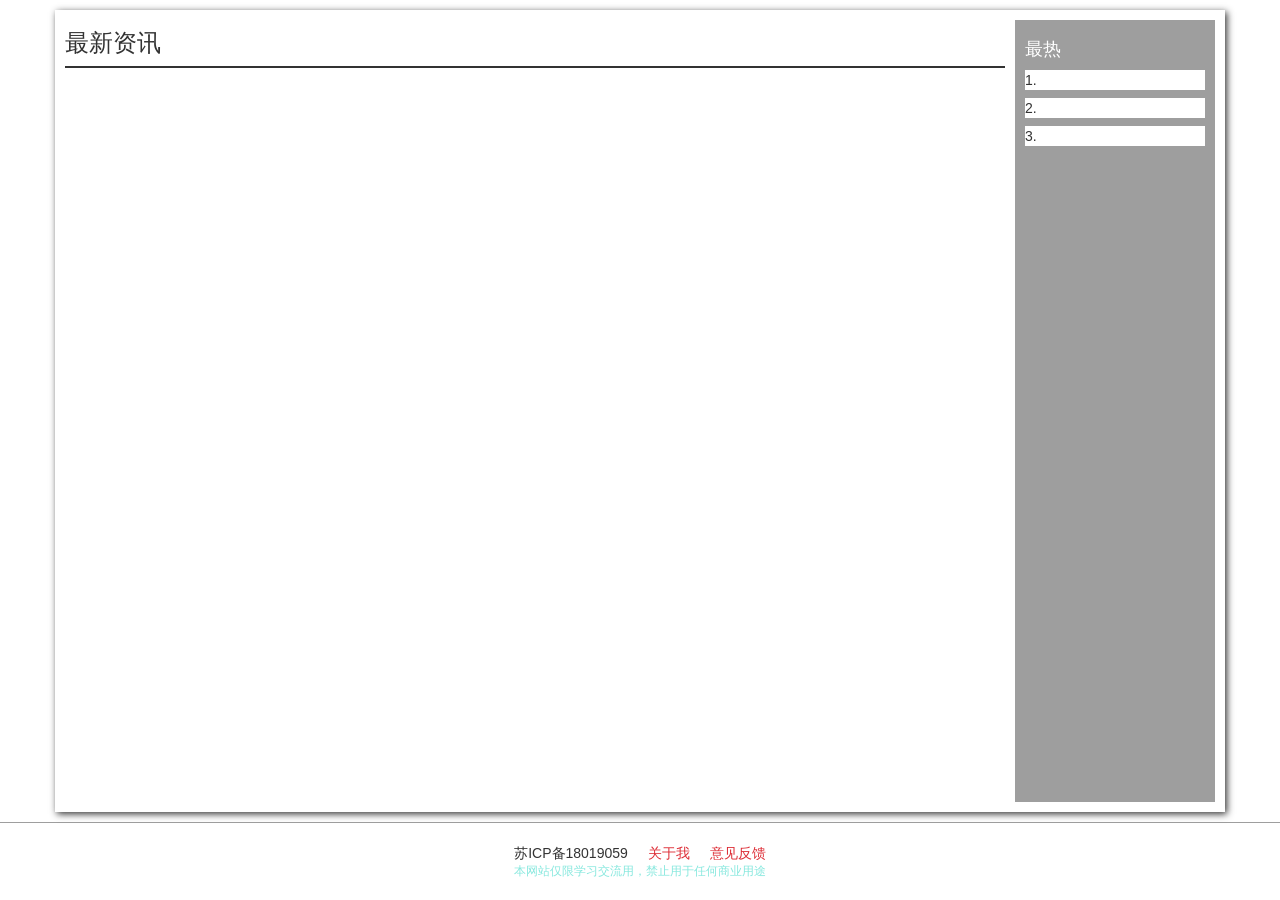
<file: index.html>
<!DOCTYPE html>
<html lang="en">
<head>
    <meta charset="UTF-8">
    <meta http-equiv="X-UA-Compatible" content="IE=edge,chrome=1"/>
    <meta name="description" content="第二世界-梦中的幻想世界，我为世界而生"/>
    <meta name="keywords" content="第二世界,梦中幻想,梦中世界"/>
    <meta name="author" content="zcj"/>
    <meta name="apple-mobile-web-app-capable" content="no"/>
    <meta name="viewport" content="width=device-width,initial-scale=1,maximum-scale=1,minimum-scale=1,user-scalable=no"/>
    <title>第二世界-梦中幻想</title>
    <link rel="shortcut icon" href="static/favicon.ico" />
    <link rel="stylesheet" href="static/bootstrap/css/bootstrap.min.css" />
<link href="/css/styles.63eb3d47c1b0d786651444890433c342.css" rel="stylesheet"></head>
<body>
<div id="root"></div>
<script type="text/javascript" src="/js/vendor.d94ebb12326b03728328.js"></script><script type="text/javascript" src="/js/app.e75f65615c70e1833a7f.js"></script></body>
</html>
</file>
<file: css/styles.63eb3d47c1b0d786651444890433c342.css>
@keyframes a{0%{transform:rotate(-1turn)}to{transform:rotate(0deg)}}@keyframes b{0%{transform:rotate(0)}75%{transform:rotate(1turn)}to{transform:rotate(1turn)}}#root,body,html{height:100%;width:100%}#root{position:relative}#root:after{content:" ";position:absolute;height:100%;width:100%;left:0;top:0;z-index:-1}ul{list-style:none;margin:0;padding-left:0}button{outline:none!important}a{color:#dd2c35}::-webkit-scrollbar{width:3px;height:3px}::-webkit-scrollbar-button{width:0;height:0;background:transparent}::-webkit-scrollbar-track-piece{background:transparent}::-webkit-scrollbar-thumb{background:#87e8de}#root>.container{padding-left:0;padding-right:0}.modal-footer{padding:0;border-top:0;display:-ms-flexbox;display:flex}.modal-footer .btn+.btn{margin-left:0;border-left:0}.modal-footer>.btn{-ms-flex:1;flex:1;border-radius:0}.modal-footer>.btn:only-child{border-bottom-left-radius:3px;border-bottom-right-radius:3px}.modal-footer>.btn:first-child{border-bottom-left-radius:3px}.modal-footer>.btn:last-child{background-color:#795548;border-color:#795548;color:#fff;border-bottom-right-radius:3px}.modal-content{border-radius:3px}.modal-body,.modal-header{padding:10px;padding-bottom:15px;text-align:center}.modal-body h5,.modal-header h5{margin-top:5px;margin-bottom:15px}.cm-btn-confirm{background-color:#795548;border-color:#795548;color:#fff}.cm-text-center{text-align:center}.cm-center{margin:0 auto}.cm-text-indent{text-indent:20px}.cm-hide{display:none}.cm-overflow{overflow-y:scroll;overflow-x:hidden}.cm-clear:after,.cm-clear:before{content:" ";display:block;clear:both}.cm-xs{font-size:12px}.cm-sm{font-size:14px}.cm-md{font-size:16px}.cm-lg{font-size:18px}#root{overflow:hidden!important}.cm-main{height:100%;display:-ms-flexbox;display:flex;-ms-flex-direction:column;flex-direction:column;padding:0;overflow:hidden}.cm-content{-ms-flex:1;flex:1;padding:1rem;-webkit-overflow-scrolling:touch!important}@media screen and (max-width:768px){.cm-content{width:100%}::-webkit-scrollbar-thumb{background:#ccc}.cm-bread-crumb{-ms-flex-direction:row!important;flex-direction:row!important}}.cm-blue{color:#00bcd4}.cm-bg-blue{background-color:#00bcd4}.cm-red{color:#e91e63}.cm-bg-red{background-color:#e91e63}.cm-grey{color:#9e9e9e}.cm-bg-grey{background-color:#9e9e9e}.cm-white{color:#fff}.cm-bg-white{background-color:#fff}.cm-green{color:green}.cm-bg-green{background-color:green}.cm-purple{color:purple}.cm-bg-purple{background-color:purple}.cm-black{color:#505050}.cm-bg-black{background-color:#505050}.cj-character-detail table{margin-bottom:2rem}.cj-character-detail .cm-content{overflow-y:scroll;overflow-x:hidden}.cj-character-detail .cj-top{display:-ms-flexbox;display:flex}.cj-character-detail .cj-portrait-td{width:30%}.cj-character-detail .cj-figure>span{display:inline-block;padding-left:8px;width:33.33333%;border-right:1px solid #fff}.cj-character-detail .cj-figure>span:first-child{padding:0}.cj-character-detail .cj-figure>span:last-child{border:0}.cj-character-detail .cj-layout-space{display:-ms-flexbox;display:flex;-ms-flex-pack:distribute;justify-content:space-around;border-width:0 0 1px;border-style:solid}.cj-character-detail .cj-no-bd{border-bottom:0}.cj-character-detail .cj-properties{border:1px solid}.cj-character-detail .cj-properties .cj-title{padding:8px;text-align:center;border-bottom:1px solid}.cj-character-detail .cj-properties .cj-body{padding:3px;text-indent:20px}.cj-character-detail .cj-properties+.cj-properties{border-top:8px solid}.cj-character-list .cm-content{position:relative;display:-ms-flexbox;display:flex;-ms-flex-direction:column;flex-direction:column;overflow:hidden}.cj-character-list .cj-article-list{color:#505050;background-color:#fff;width:100%;height:100%;margin-bottom:0}.cj-character-list .cj-article-list .cj-desc{display:-webkit-box;-webkit-line-clamp:3;font-size:12px;overflow:hidden}.cj-character-list .cj-article-list li{width:100%;padding:10px 0;border-bottom:1px solid #9e9e9e}.cj-character-list .cj-article-list li:last-child{border-bottom:0}.cj-fate.cm-content{display:-ms-flexbox;display:flex;-ms-flex-align:center;align-items:center}.cj-fate .cj-window{position:relative;display:-ms-flexbox;display:flex;width:100%;height:90px;border-radius:3px;border:1px solid #fff;-ms-flex-item-align:start;align-self:flex-start}.cj-fate .cj-window .cj-avatar-cont{display:-ms-flexbox;display:flex;-ms-flex-direction:column;flex-direction:column}.cj-fate .cj-window .cj-avatar-cont img{-ms-flex:1;flex:1;width:70px}.cj-fate .cj-window .cj-avatar-cont img[src=""]{opacity:0}.cj-fate .cj-window .cj-avatar-cont .cj-name{display:-ms-flexbox;display:flex;-ms-flex-direction:column;flex-direction:column;-ms-flex-pack:center;justify-content:center;-ms-flex-align:center;align-items:center;height:25px}@keyframes c{0%{background-color:initial}50%{background-color:#fff}to{background-color:initial}}.cj-fate .cj-window .cj-text{-ms-flex:1;flex:1;border-left:1px solid #fff;padding:5px;text-indent:20px;margin:-1px;border-radius:3px}.cj-fate .cj-window .cj-text span{transition:opacity .3s;opacity:1}.cj-fate .cj-window .cj-fade span{opacity:0}.cj-fate .cj-window .cj-click-circle{display:-ms-flexbox;display:flex;position:absolute;bottom:5px;right:5px;-ms-flex-pack:center;justify-content:center;-ms-flex-align:center;align-items:center;width:20px;height:20px;border-radius:50%;overflow:hidden;border:1px solid #fff;animation:c 1s infinite}.cj-fate .cj-window .cj-click-circle .cj-inner-circle{width:12px;height:12px;border-radius:50%;overflow:hidden;background-color:#fff}.cj-home .cj-header{border-bottom:2px solid}.cj-home .cj-header .cj-center-top{margin-top:10px}.cj-home .cm-content{position:relative;display:-ms-flexbox;display:flex;overflow:hidden}.cj-home .cj-center{display:-ms-flexbox;display:flex;width:100%;-ms-flex-direction:column;flex-direction:column;-ms-flex:1;flex:1}.cj-home .cj-article-list{-ms-flex:1;flex:1;color:#505050;width:100%;overflow-y:scroll;overflow-x:hidden}@media screen and (min-width:768px){.cj-home .cj-center,.cj-home .cj-hot-cont{padding-right:10px}.cj-home .cm-content{margin:1rem auto;box-shadow:2px 2px 7px}.cj-home .cj-article-list{padding:0 10px}.cj-home .cj-hot-cont{width:200px;padding:10px}.cj-home .cj-hot-cont .cj-hot-list>li{background-color:#fff;margin-bottom:8px}}@media screen and (max-width:768px){.cj-home .cj-hot-cont{display:none}}.cj-login .cj-header{border-bottom:1px solid #9e9e9e;padding:0 10px;margin:0 10px}.cj-login .cm-content{display:-ms-flexbox;display:flex;-ms-flex-direction:column;flex-direction:column;margin-top:50px;max-width:350px}.cj-login .cj-logo{margin-bottom:2rem;display:-ms-flexbox;display:flex;-ms-flex-pack:center;justify-content:center;height:7rem;font-size:7rem}.cj-login .cj-logo .cj-icon{width:7rem;height:7rem}.cj-login .cj-btn,.cj-login .cj-btn-login{width:100%}.cj-login .cj-rotate{animation:b 4s infinite}.cj-login .cj-footer{padding:10px;text-align:center}.cj-editor{display:block}.cj-editor .cj-title{margin-bottom:10px}.cj-editor .w-e-toolbar{-ms-flex-pack:distribute;justify-content:space-around;-ms-flex-wrap:wrap;flex-wrap:wrap}.cj-editor .cm-content{background-color:#fff}.cj-editor .cj-save{width:100px;margin-top:10px}.cj-manage-index .cm-content{display:-ms-flexbox;display:flex;-ms-flex-direction:column;flex-direction:column}.cj-manage-index .cj-search-cont{margin-bottom:5px}.cj-manage-index .cj-menu-main{width:100%;display:-ms-flexbox;display:flex}.cj-manage-index .cj-menu-main button{-ms-flex:1;flex:1}.cj-manage-index .cj-header-cont{-ms-flex-item-align:end;align-self:flex-end}.cj-manage-index .cj-tabs{-ms-flex:1;flex:1;display:-ms-flexbox;display:flex;-ms-flex-direction:column;flex-direction:column;width:100%;position:relative;overflow:hidden}.cj-manage-index .cj-tabs>ul{background-color:#fff}.cj-manage-index .cj-tabs>ul>li{margin-bottom:0}.cj-manage-index .cj-tabs>ul>li>a{border-radius:0;border:none!important}.cj-manage-index .cj-tabs .cj-list-cont{width:100%;margin:10px auto}.cj-manage-index .cj-tabs .cj-list-cont .cj-list-item{padding:10px}.cj-manage-index .cj-tabs .cj-list-cont .cj-list-item .cj-list-menu>button{color:#9e9e9e}.cj-manage-index .cj-tabs .cj-list-cont .cj-list-item .cj-list-header{display:-ms-flexbox;display:flex}.cj-manage-index .cj-tabs .cj-list-cont .cj-list-item .cj-list-icon{width:35px;height:35px;border-radius:5px;overflow:hidden;margin:0 5px}.cj-manage-index .cj-tabs .cj-list-cont .cj-list-item .cj-list-text{min-height:20px;display:-webkit-box;-webkit-line-clamp:2;overflow:hidden}.cj-manage-index .cj-tabs .cj-list-cont .cj-list-item .cj-icon-cont{width:30px;height:30px;border-radius:50%;overflow:hidden}.cj-manage-index .cj-search-cont{width:200px;width:100%}.cm-footer{padding:20px 15px;border-top:1px solid #9e9e9e;background-color:#fff;transition:all 1s}@media screen and (max-width:768px){.cm-footer .cj-hide{display:none!important}.cm-footer .cm-overlay{display:-ms-flexbox;display:flex;-ms-flex-direction:column;flex-direction:column;position:absolute;top:0;left:0;width:100%;bottom:110px}.cm-footer .cm-overlay-black{height:50%;width:100%;background-color:rgba(0,0,0,.7)}.cm-footer .cm-overlay .cm-search-result{-ms-flex:1;flex:1;padding:10px;background-color:#fff;overflow-y:scroll}.cm-footer .cm-overlay .cm-search-result li{display:-ms-flexbox;display:flex;-ms-flex-direction:column;flex-direction:column;height:50px;border:1px solid #9e9e9e;margin-bottom:3px;overflow:hidden}.cm-footer .cm-overlay .cm-search-result li .cm-search-title{display:-ms-flexbox;display:flex;margin:0;padding-left:5px;-ms-flex-pack:justify;justify-content:space-between;border-bottom:1px solid #9e9e9e}.cm-footer .cm-overlay .cm-search-result li .cm-search-title aside{display:-ms-flexbox;display:flex;-ms-flex-pack:center;justify-content:center;padding:3px;font-size:14px;color:#fff}.cm-footer .cm-overlay .cm-search-result li .cm-search-title aside .cm-search-icon{margin-left:5px}.cm-footer .cm-overlay .cm-search-result li .cm-search-content{-ms-flex:1;flex:1;padding-left:5px;line-height:1.9;white-space:nowrap;text-overflow:ellipsis;overflow:hidden}.cm-footer .cm-footer-left{display:-ms-flexbox;display:flex}.cm-footer .cm-footer-left li{padding:0 15px}.cm-footer .cm-search-cont{margin-bottom:15px}.cm-footer .cm-active{bottom:85px!important}.cm-footer .cm-footer-circle-menu{position:absolute;width:50px;height:50px;right:25px;bottom:35px;z-index:3;border-radius:50%;background-color:#fff;border-bottom:1px solid #9e9e9e}.cm-footer .cm-footer-circle-menu,.cm-footer .cm-footer-circle-menu .cm-footer-child-circle{display:-ms-flexbox;display:flex;-ms-flex-pack:center;justify-content:center;-ms-flex-align:center;align-items:center;overflow:hidden}.cm-footer .cm-footer-circle-menu .cm-footer-child-circle{width:44px;height:44px;border-radius:50%;border:1px solid #9e9e9e}.cm-footer .cm-footer-large{display:none}}@media screen and (min-width:768px){.cm-footer .cm-footer-large{-ms-flex-direction:column;flex-direction:column;-ms-flex-align:center;align-items:center}.cm-footer .cm-footer-large,.cm-footer .cm-footer-menu{display:-ms-flexbox;display:flex}.cm-footer .cm-footer-menu>li{padding:0 10px}.cm-footer .cm-info{color:#87e8de}.cm-footer .cm-footer-circle-menu,.cm-footer .cm-footer-left{display:none}}.cm-header{width:100%;padding:10px;-ms-flex-pack:end;justify-content:flex-end}.cm-header,.cm-header .cm-header-left{display:-ms-flexbox;display:flex;-ms-flex-align:center;align-items:center}.cm-header .cm-header-left{height:22px;padding:0 5px}.cm-header .cm-header-left-icon{top:0;margin-right:5px}.cm-header .cm-header-avatar{width:50px;height:50px;border-radius:50%;overflow:hidden}.cm-header .cm-header-right{display:-ms-flexbox;display:flex}.cm-header .cm-header-right li{padding:0 8px}.cm-header .form-control{height:auto;padding:0 12px}@media screen and (max-width:768px){.cm-header{color:#13c2c2;background-color:#fff;border-bottom:1px solid #13c2c2}.cm-header .cm-header-brand{display:none}.cm-header .cm-header-left{-ms-flex:1;flex:1}.cm-header .cm-header-overlay{position:fixed;top:0;left:0;width:100%;height:100%;background-color:rgba(0,0,0,.6);z-index:10000;transition:all 1s ease}.cm-header .cm-header-overlay .cm-header-menus-cont{float:right;width:200px;height:100%;background-color:#fff}.cm-header .cm-header-overlay .cm-header-avatar-cont{padding:10px;border-bottom:5px solid #9e9e9e}.cm-header .cm-header-overlay .cm-header-avatar{margin:0 auto;border:1px solid #9e9e9e}.cm-header .cm-header-overlay .cm-header-avatar-menu{display:-ms-flexbox;display:flex;-ms-flex-pack:center;justify-content:center;-ms-flex-align:center;align-items:center}.cm-header .cm-header-overlay .cm-header-avatar-menu>li{padding:0 10px}.cm-header .cm-header-overlay .cm-header-avatar-menu .btn{padding:3px 10px}.cm-header .cm-header-overlay .cm-header-menus li{display:-ms-flexbox;display:flex;-ms-flex-align:center;align-items:center;padding:10px;font-size:16px;color:#13c2c2;border-bottom:1px solid #9e9e9e}.cm-header .cm-header-overlay .cm-header-menus li .cm-header-menus-text{-ms-flex:1;flex:1;padding-left:5px;font-size:14px}}@media screen and (min-width:768px){.cm-header{color:#fff;background-color:#13c2c2}.cm-header .cm-header-brand{display:-ms-flexbox;display:flex;-ms-flex:1;flex:1}.cm-header .cm-header-brand h4{cursor:pointer}.cm-header .cm-header-search{display:-ms-flexbox;display:flex}.cm-header .cm-header-right{padding-right:10px}.cm-header .cm-header-right li{padding:0}.cm-header .cm-header-avatar-cont{margin:0 10px;padding:0 10px;cursor:pointer}.cm-header .cm-header-menus{border:2px solid #9e9e9e;border-top-width:0;border-bottom-width:0;padding-left:10px}.cm-header .cm-header-menus>li{padding:0 5px;cursor:pointer}.cm-header .cm-header-avatar{border:1px solid #fff}.cm-header .cm-header-overlay{display:-ms-flexbox;display:flex;font-size:15px}.cm-header .cm-header-menus-cont{-ms-flex-direction:row-reverse;flex-direction:row-reverse}.cm-header .cm-header-menus-text{padding:10px}.cm-header .cm-header-menus,.cm-header .cm-header-menus-cont,.cm-header .cm-header-menus>li{display:-ms-flexbox;display:flex;-ms-flex-pack:center;justify-content:center;-ms-flex-align:center;align-items:center}.cm-header .cm-header-avatar-menu,.cm-header .cm-header-left-icon,.cm-header .cm-header-menu-icon,.cm-header .cm-header-menus-icon{display:none}}.cm-loader{position:fixed;top:0;left:0;width:100%;height:100%;z-index:20000}.cm-loader,.cm-loader .cm-loader-cont{display:-ms-flexbox;display:flex;-ms-flex-pack:center;justify-content:center;-ms-flex-align:center;align-items:center}.cm-loader .cm-loader-cont{-ms-flex-direction:column;flex-direction:column;width:100px;height:100px;border-radius:3px;background:hsla(0,0%,7%,.7)}.cm-loader .cm-loader-icon{animation:a 2s linear infinite;font-size:20px}.cm-loader .cm-loader-text{margin-bottom:0}.cj-hide{display:none!important}.cm-dialog{display:-ms-flexbox!important;display:flex!important;-ms-flex-pack:center;justify-content:center;-ms-flex-align:center;align-items:center}.cm-dialog .modal-dialog{width:80%;max-width:300px}.cj-nav-bar .cm-active{color:#00bcd4}.cj-nav-bar .cj-bread-crumb{margin-bottom:0;border-radius:0}.cj-nav-bar .cj-bread-crumb .cj-back-icon{position:relative;top:2px}.cj-list-item{display:-ms-flexbox;display:flex;-ms-flex-direction:row;flex-direction:row;width:100%;padding:10px 0;background-color:#fff;border-bottom:1px solid #9e9e9e}.cj-list-item .cj-list-img,.cj-list-item .cj-title-content{height:80px}.cj-list-item .cj-list-img{width:90px;position:relative}.cj-list-item .cj-cate{position:absolute;bottom:0;left:0;width:100%;height:25px;color:#13c2c2;text-align:center;text-decoration:underline;background-color:hsla(0,0%,100%,.7)}.cj-list-item .cj-title-content{-ms-flex:1;flex:1;padding:0 5px;overflow:hidden}.cj-list-item .cj-title-content .cj-list-title{font-style:italic;margin-top:3px;margin-bottom:5px;color:#dd2c35;overflow:hidden;white-space:nowrap;text-overflow:ellipsis}.cj-list-item .cj-title-content .cj-desc{display:-webkit-box;-webkit-line-clamp:3;font-size:12px;overflow:hidden}.cj-list-item:last-child{border-bottom:0}#layout{overflow:hidden}@keyframes d{0%{opacity:0;transform:translateX(100px)}60%{opacity:1;transform:translateX(-30px)}80%{transform:translateX(10px)}to{transform:translateX(0)}}.new{position:absolute;left:0;top:0;width:100%;height:100%;z-index:1000;animation:d 1s;animation-fill-mode:forwards}
</file>
